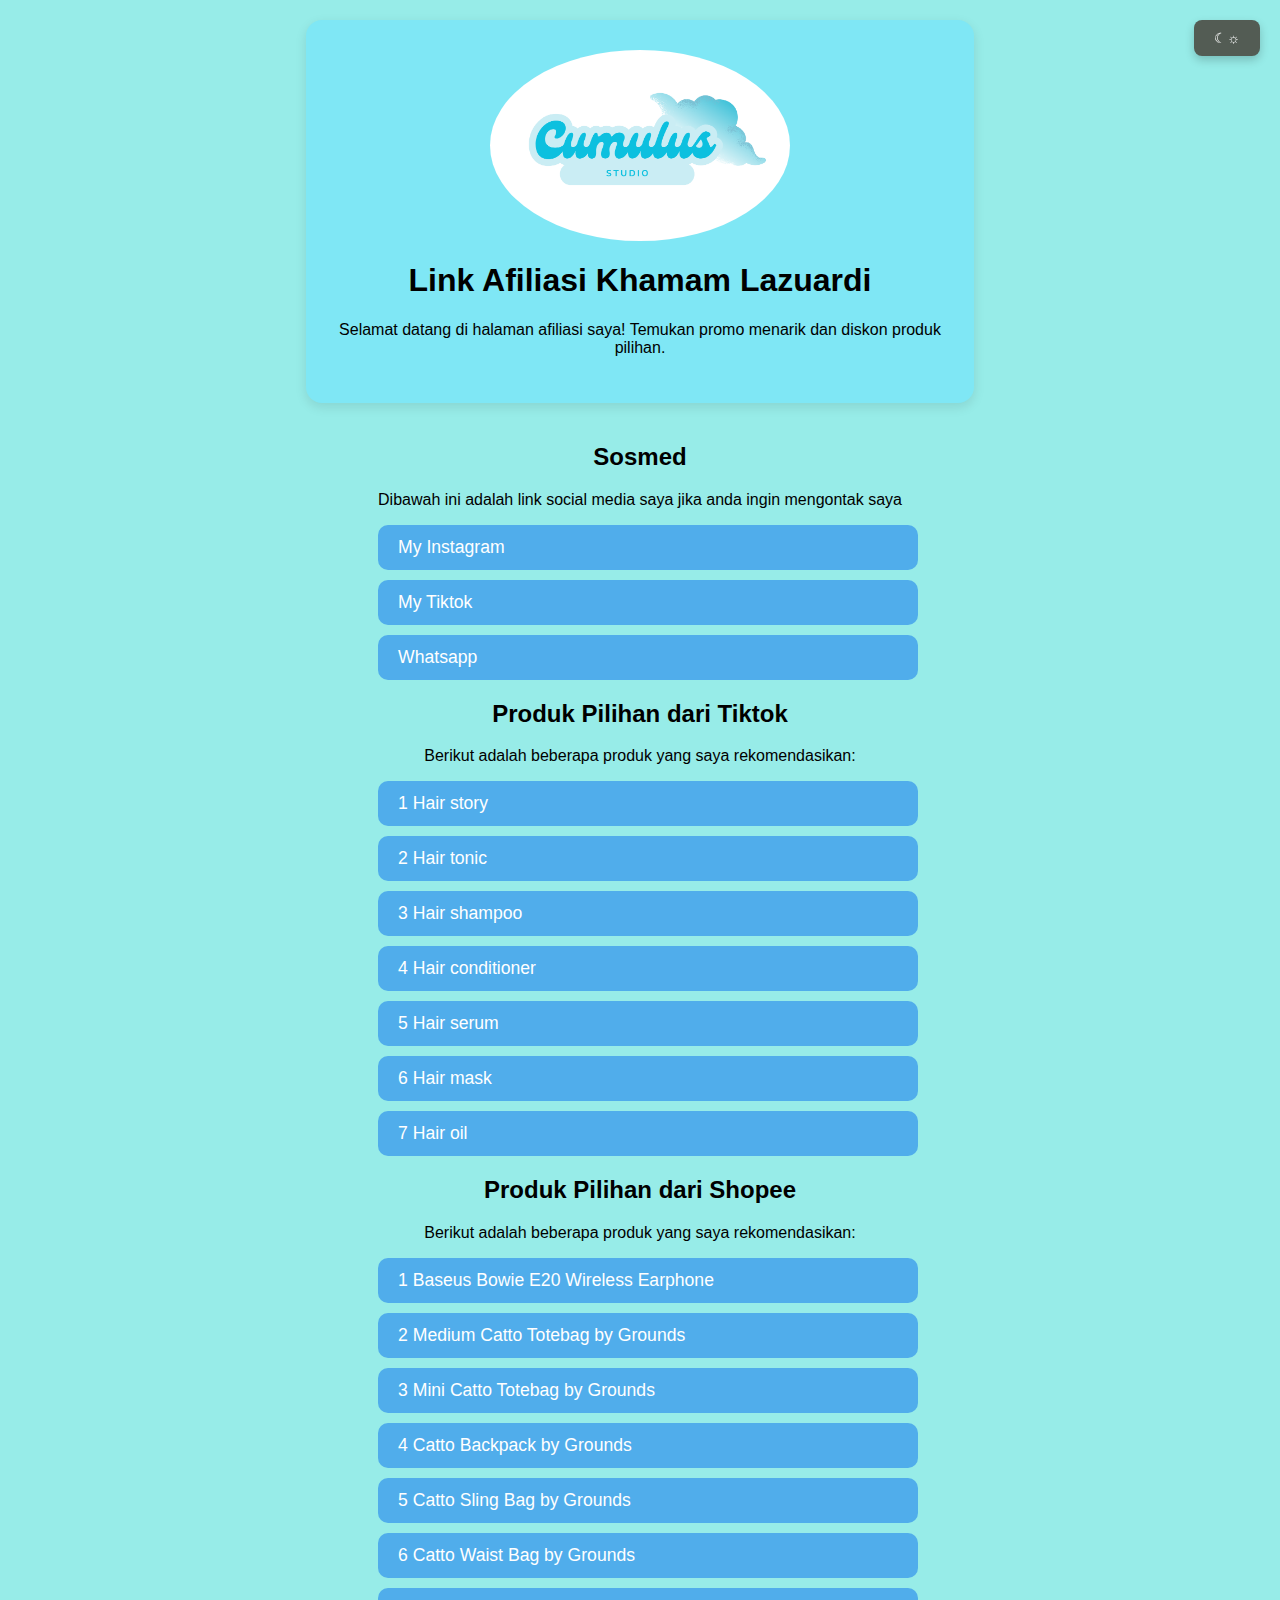
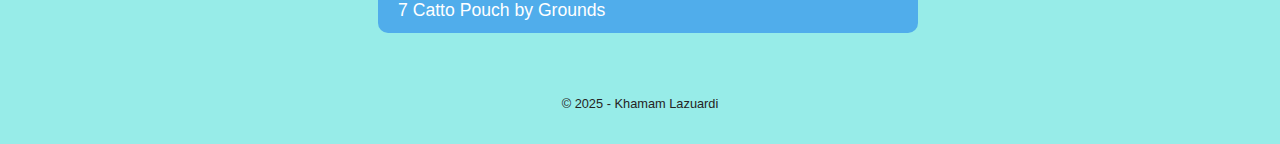
<file: index.html>
<!DOCTYPE html>
<html lang="id">
<head>
  <meta charset="UTF-8" />
  <meta name="viewport" content="width=device-width, initial-scale=1.0"/>
  <link rel="icon" href="Cu.png">
  <title>Link Afiliasi Khamam Lazuardi</title>
  <link rel="stylesheet" href="css/style.css"/>
</head>

<body>
    
     <button class="toggle-btn" onclick="toggleDarkMode()">☾☼</button>
 
    <header>
    <div class="container">
    <img src="Cumulus.png" alt="Foto Profil" class="profile-img" />
        <h1>Link Afiliasi Khamam Lazuardi</h1>
        <p>Selamat datang di halaman afiliasi saya! Temukan promo menarik dan diskon produk pilihan.</p>
    </div>
    </header>

<main>
    <section>
        <h2>Sosmed</h2>
        <p>Dibawah ini adalah link social media saya jika anda ingin mengontak saya</p>
        <a href="https://www.instagram.com/iam.lazu_" target="_blank" class="link-btn">My Instagram</a>
        <a href="https://www.tiktok.com/@.lazuardi_" target="_blank" class="link-btn">My Tiktok</a>
        <a href="https://wa.me/6282380980694?text=Hai%21%20Aku%20lihat%20halaman%20afiliasimu%20dan%20tertarik%20sama%20produknya.%20Boleh%20tanya-tanya%20dulu%3F" target="_blank" class="link-btn">Whatsapp</a>
    </section>

    <section>
        <h2>Produk Pilihan dari Tiktok</h2>
        <p>Berikut adalah beberapa produk yang saya rekomendasikan:</p>
        <a href="https://vt.tokopedia.com/t/ZSkYW9gUn/" target="_blank" class="link-btn">1 Hair story</a>
        <a href="https://vt.tokopedia.com/t/ZSkYWbhVB/" target="_blank" class="link-btn">2 Hair tonic</a>
        <a href="https://vt.tokopedia.com/t/ZSkYWgUxN/" target="_blank" class="link-btn">3 Hair shampoo</a>
        <a href="" target="_blank" class="link-btn">4 Hair conditioner</a>
        <a href="" target="_blank" class="link-btn">5 Hair serum</a>    
        <a href="" target="_blank" class="link-btn">6 Hair mask</a>
        <a href="" target="_blank" class="link-btn">7 Hair oil</a>
</section>

<section>
        <h2>Produk Pilihan dari Shopee</h2>
        <p>Berikut adalah beberapa produk yang saya rekomendasikan:</p>
            <a href="https://s.shopee.co.id/gE0XxMTqS" target="_blank" class="link-btn">1 Baseus Bowie E20 Wireless Earphone</a>
            <a href="https://s.shopee.co.id/2VfejOigQF" target="_blank" class="link-btn">2 Medium Catto Totebag by Grounds</a>
            <a href="https://s.shopee.co.id/8fGI4kGXbh" target="_blank" class="link-btn">3 Mini Catto Totebag by Grounds</a>
            <a href="" target="_blank" class="link-btn">4 Catto Backpack by Grounds</a>
            <a href="" target="_blank" class="link-btn">5 Catto Sling Bag by Grounds</a>
            <a href="" target="_blank" class="link-btn">6 Catto Waist Bag by Grounds</a>
            <a href="" target="_blank" class="link-btn">7 Catto Pouch by Grounds</a>
</section>
</main>

<footer>
    <P>&copy; 2025 - Khamam Lazuardi</P>
</footer>

<script src="js/script.js">
</script>

</body>
</html>
</file>
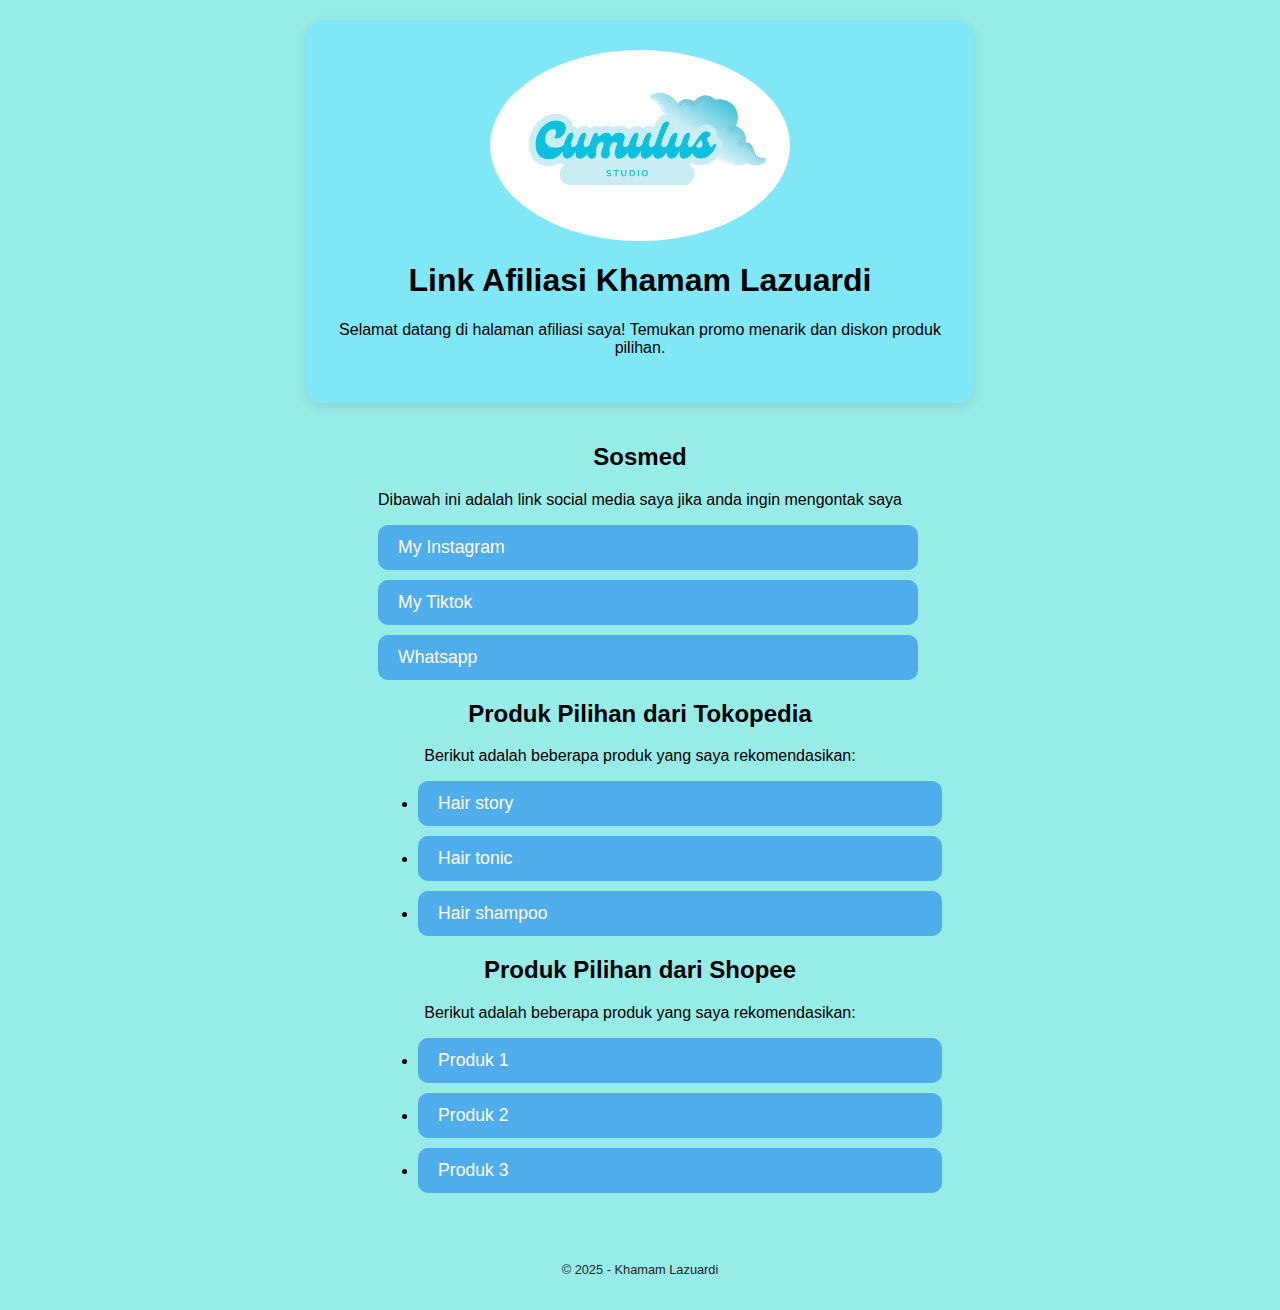
<file: Untitled-1.html>
<!DOCTYPE html>
<html lang="id">
<head>
  <meta charset="UTF-8" />
  <meta name="viewport" content="width=device-width, initial-scale=1.0"/>
  <link rel="icon" href="Cu.png">
  <title>Link Afiliasi Khamam Lazuardi</title>
  <link rel="stylesheet" href="css/style.css"/>
</head>

<body>
    <header>
    <div class="container">
    <img src="Cumulus.png" alt="Foto Profil" class="profile-img" />
        <h1>Link Afiliasi Khamam Lazuardi</h1>
        <p>Selamat datang di halaman afiliasi saya! Temukan promo menarik dan diskon produk pilihan.</p>
    </header>

<main>
    <section>
        <h2>Sosmed</h2>
        <p>Dibawah ini adalah link social media saya jika anda ingin mengontak saya</p>
        <a href="https://www.instagram.com/iam.lazu_" target="_blank" class="link-btn">My Instagram</a>
        <a href="https://www.tiktok.com/@.lazuardi_" target="_blank" class="link-btn">My Tiktok</a>
        <a href="https://wa.me/082380980694" target="_blank" class="link-btn">Whatsapp</a>
    </section>

    <section>
        <h2>Produk Pilihan dari Tokopedia</h2>
        <p>Berikut adalah beberapa produk yang saya rekomendasikan:</p>
        <ul>
            <li><a href="https://vt.tokopedia.com/t/ZSkYW9gUn/" target="_blank" class="link-btn">Hair story</a></li>
            <li><a href="https://vt.tokopedia.com/t/ZSkYWbhVB/" target="_blank" class="link-btn">Hair tonic</a></li>
            <li><a href="https://vt.tokopedia.com/t/ZSkYWgUxN/" target="_blank" class="link-btn">Hair shampoo</a></li>
        </ul>
</section>

<section>
        <h2>Produk Pilihan dari Shopee</h2>
        <p>Berikut adalah beberapa produk yang saya rekomendasikan:</p>
        <ul>
            <li><a href="" target="_blank" class="link-btn">Produk 1</a></li>
            <li><a href="" target="_blank" class="link-btn">Produk 2</a></li>
            <li><a href="" target="_blank" class="link-btn">Produk 3</a></li>
        </ul>
</section>
</main>

<footer>
    <P>&copy; 2025 - Khamam Lazuardi</P>
</footer>

</body>
</html>
</file>
<file: css/style.css>
:root {
      --bg-light: #97ece8;
      --text-light: #000000;
      --bg-dark: #121212;
      --text-dark: #ffffff;
      --link-btn-bg-light: #50adeb;
      --link-btn-hover-light: #2cc0e6;
      --link-btn-active-light: #309ac4;
      --link-btn-bg-dark: #3a88b4;
      --link-btn-hover-dark: #2277a3;
      --container-light: #7fe7f5;
      --container-dark: #131516;
      --produk-dark: #0e1d2c;
      --produk-light: #6dbfe6;
    }

   body {
      background-color: var(--bg-light);
      color: var(--text-light);
      transition: background-color 0.3s ease, color 0.3s ease;
      margin: 0;
      font-family: 'Arial', sans-serif;
      display: flex;
      flex-direction: column;
      align-items: center;
      text-align: center;
      padding: 20px;
    }

    body.dark-mode {
      background-color: var(--bg-dark);
      color: var(--text-dark);
    }

    body.dark-mode .container {
      background-color: var(--container-dark);
    }

    body.dark-mode .profile-img {
      filter: none;
    }

    body.dark-mode .produk-wrapper {
      background-color: var(--produk-dark);
      color: var(--text-dark);
    }

    body.dark-mode .produk {
      background-color: var(--produk-dark);
      color: var(--text-dark);
    }

    body.dark-mode .link-btn {
      background-color: var(--link-btn-bg-dark);
      color: var(--text-dark);
    }

    body.dark-mode .link-btn:hover {
      background-color: var(--link-btn-hover-dark);
    }

    body.dark-mode .welcome h1,
    body.dark-mode .welcome p {
      color: var(--text-dark);
    }

     .toggle-btn {
      position: fixed;
      top: 20px;
      right: 20px;
      padding: 10px 20px;
      border: none;
      background-color: #535c54;
      color: white;
      font-size: 14px;
      border-radius: 8px;
      cursor: pointer;
      box-shadow: 0 4px 10px rgba(0,0,0,0.2);
      z-index: 1000;
    }

    .container {
      display: inline-block;
      width: 90%;
      max-width: 900px;
      background-color: var(--container-light);
      border-radius: 16px;
      padding: 30px 20px;
      box-shadow: 0 4px 12px rgba(0,0,0,0.1);
      margin-bottom: 20px;
      text-align: center;
    }

    .profile-img {
      width: 100%;
      max-width: 300px;
      height: auto;
      border-radius: 50%;
      object-fit: cover;
      margin: 0 auto 20px auto;
      display: block;
    }

  .welcome {
    max-width: 700px;
    margin: 0 auto;
    padding: 40px 20px;
    text-align: center;
    color: #000000;
  }

  .welcome h1 {
    font-size: 2.2rem;
    margin-bottom: 20px;
    color: #000000;
  }

  .welcome p {
    font-size: 1.1rem;
    margin-bottom: 16px;
    line-height: 1.6;
  }

    .produk-wrapper {
      display: flex;
      gap: 20px;
      justify-content: space-between;
      flex-wrap: wrap;
      margin-top: 40px;
    }

    .produk {
      flex: 1 1 45%;
      background: #6dbfe6;
      padding: 20px;
      border-radius: 12px;
      box-shadow: 0 4px 12px rgba(0,0,0,0.1);
    }

    .link-btn {
      display: block;
      width: 100%;
      max-width: 500px;
      margin: 10px auto;
      padding: 12px 20px;
      background: var(--link-btn-bg-light);
      color: white;
      border: none;
      border-radius: 10px;
      font-size: 1.1rem;
      text-decoration: none;
      transition: background 0.3s ease;
      text-align: left;
    }

    .link-btn:hover {
      background: var(--link-btn-hover-light);
    }

    .link-btn:active {
      background: var(--link-btn-active-light);
    }

    .link-btn:focus {
      outline: none;
      box-shadow: 0 0 0 3px rgba(98, 170, 218, 0.5);
    }

    @media (max-width: 768px) {
      .produk-wrapper {flex-direction: column;}
      .produk {flex: 1 1 100%;}
      }
      .produk .link-btn {
        font-size: 0.95rem;
        margin-bottom: 10px;}

    @media (max-width: 768px) {
        body {padding: 10px;}
        .container {
          padding: 20px 15px;
          width: 95%;}
        .profile-img {
          width: 80%;
          max-width: 250px;}
        .welcome {padding: 20px 10px;}
        .welcome h1 {font-size: 1.8rem;}
        .welcome p {font-size: 1rem;}
        h1 {font-size: 1.5rem;}
        h2 {font-size: 1.3rem;}
        p {font-size: 0.9rem;}

        .link-btn {
          padding: 12px 15px;
          font-size: 0.95rem;
        }
    }

    @media (max-width: 480px) {
      .container {padding: 15px 10px;}
        .welcome h1 {font-size: 1.6rem;}
        .welcome p {font-size: 0.9rem;}
        h1 {font-size: 1.3rem;}
        h2 {font-size: 1.1rem;}
        p {font-size: 0.85rem;}

        .link-btn {
          padding: 10px 12px;
          font-size: 0.9rem;
        }
      }

    footer {
      text-align: center;
      margin-top: 40px;
      font-size: 0.8rem;
      color: #252424;
    }
</file>
